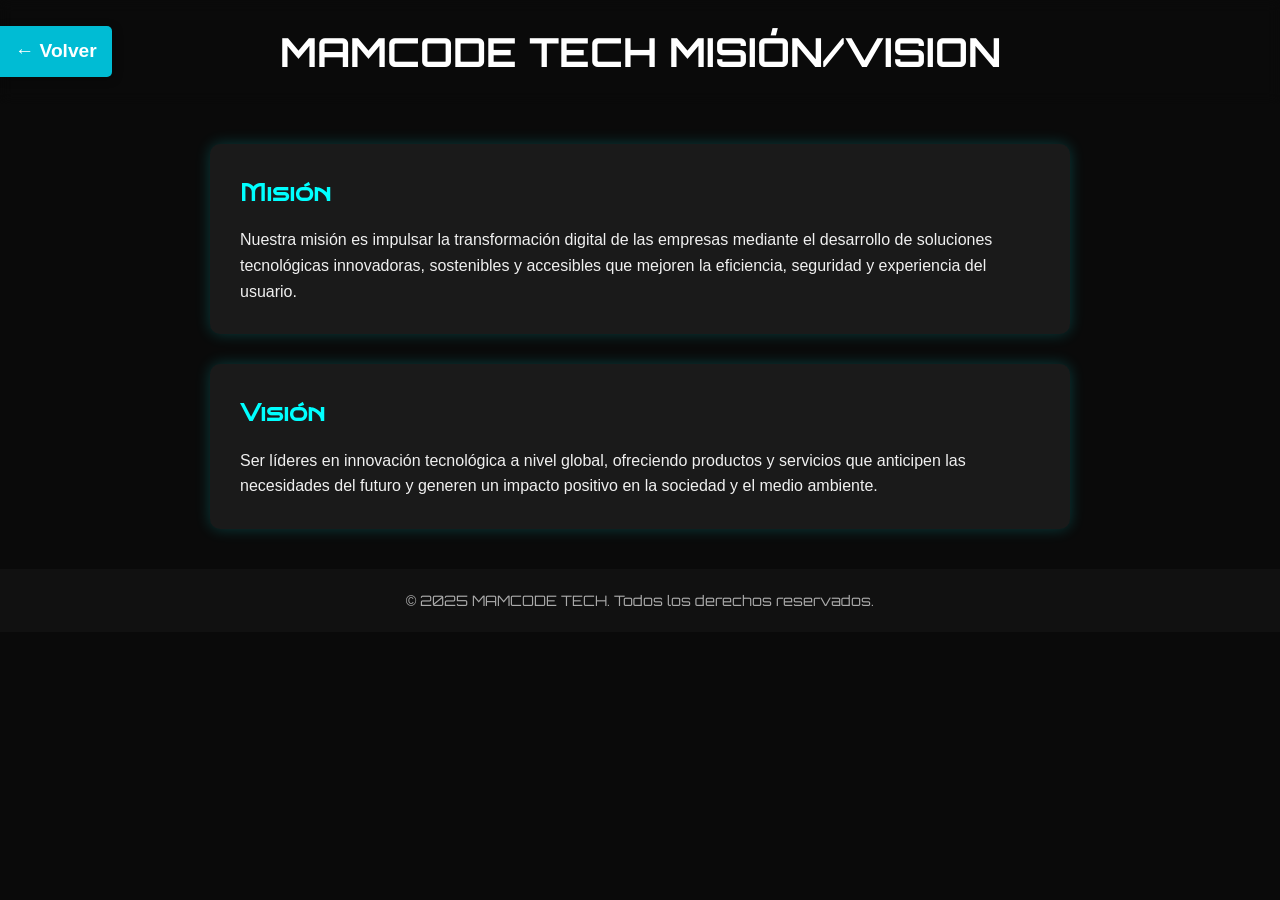
<file: PPP_1/templates/mis-vis.html>
<!DOCTYPE html>
<html lang="es">
<head>
  <meta charset="UTF-8" />
  <meta name="viewport" content="width=device-width, initial-scale=1.0" />
  <title>MAMCODE - Misión y Visión</title>
  <link href="https://fonts.googleapis.com/css2?family=Orbitron&display=swap" rel="stylesheet">
  <link rel="preconnect" href="https://fonts.googleapis.com">
  <link rel="preconnect" href="https://fonts.gstatic.com" crossorigin>
  <link href="https://fonts.googleapis.com/css2?family=Bruno+Ace+SC&display=swap" rel="stylesheet">
  
    <!--CSS-->
  <style>
    * {
      margin: 0;
      padding: 0;
      box-sizing: border-box;
    }
    body {
      font-family: 'Segoe UI', sans-serif;
      background-color: #0a0a0a;
      color: #f0f0f0;
      line-height: 1.6;
    }
    header {
      padding: 20px 40px;
      text-align: center;
      backdrop-filter: blur(7px);
    }
    header h1 {
      font-size: 2.5rem;
      color: #ffffff;
      font-family: 'Orbitron', sans-serif;
    }
    .container {
      max-width: 900px;
      margin: 40px auto;
      padding: 0 20px;
    }
    .section {
      background-color: #1a1a1a;
      padding: 30px;
      margin-bottom: 30px;
      border-radius: 10px;
      box-shadow: 0 0 15px rgba(0, 255, 255, 0.2);
    }
    .section h2 {
      color: #00ffff;
      margin-bottom: 15px;
      font-family: "Bruno Ace SC", sans-serif;
    }
    .section p{
      font-family:Arial, Helvetica, sans-serif
    }
    footer {
      text-align: center;
      padding: 20px;
      background-color: #111;
      color: #aaa;
      font-size: 0.9rem;
      font-family: 'Orbitron', sans-serif;
    }
    .tech{
    position: absolute;
    top: 0;
    z-index: -1;
    }

    @media (max-width: 600px) {
      header h1 {
        font-size: 1.8rem;
      }
      .section {
        padding: 20px;
      }
    }
    .flecha {
    font-size: 1.2rem;
    color: #00bcd4;
    text-decoration: none;
    display: inline-block;
    position: fixed;        
    top:25%;               
    left: 0;                
    background-color: #00bcd4;
    color: #fff;
    padding: 10px 15px;
    border-radius: 0 5px 5px 0;
    text-decoration: none;
    font-weight: bold;
    font-family: sans-serif;
    box-shadow: 2px 2px 10px rgba(0,0,0,0.3);
    }
  </style>
</head>

<!--HTML-->
<body>

  <header>
    <h1>MAMCODE TECH MISIÓN/VISION</h1>
    <a href="javascript:history.back()" class="flecha">&#8592; Volver</a>
  </header>

  <div class="container">
    <div class="section">
      <h2>Misión</h2>
      <p>
        Nuestra misión es impulsar la transformación digital de las empresas mediante el desarrollo de soluciones tecnológicas innovadoras, sostenibles y accesibles que mejoren la eficiencia, seguridad y experiencia del usuario.
      </p>
    </div>

    <div class="section">
      <h2>Visión</h2>
      <p>
        Ser líderes en innovación tecnológica a nivel global, ofreciendo productos y servicios que anticipen las necesidades del futuro y generen un impacto positivo en la sociedad y el medio ambiente.
      </p>
    </div>
  </div>

  <footer>
    &copy; 2025 MAMCODE TECH. Todos los derechos reservados.
  </footer>

</body>
</html>
</file>
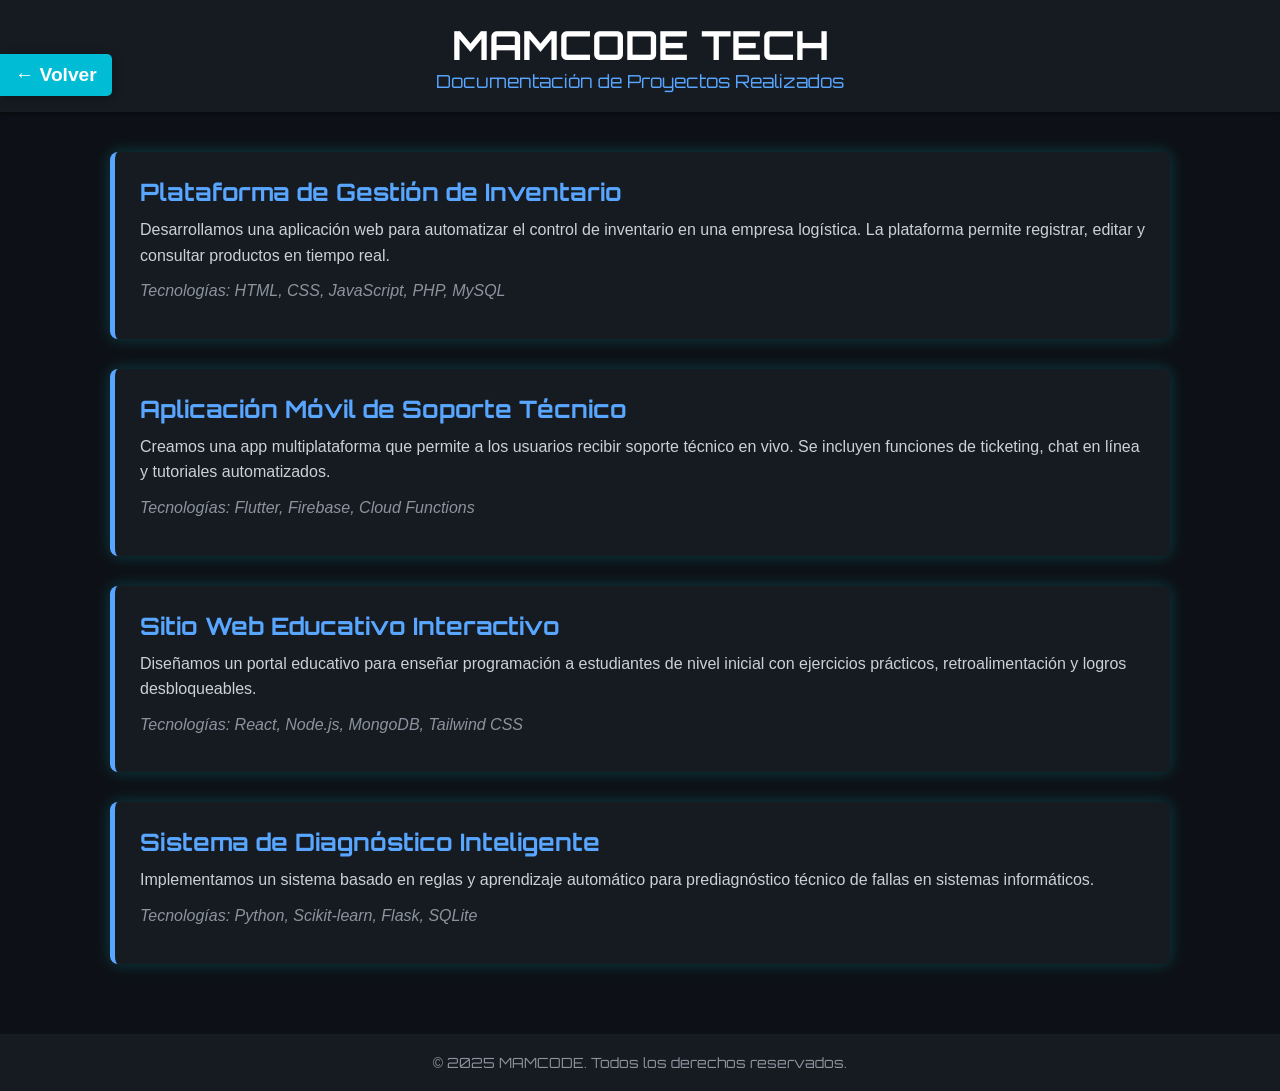
<file: PPP_1/templates/portfolio.html>
<!DOCTYPE html>
<html lang="es">
<head>
  <meta charset="UTF-8">
  <meta name="viewport" content="width=device-width, initial-scale=1.0">
  <title>Documentación de Proyectos | MAMCODE TECH</title>
  <link href="https://fonts.googleapis.com/css2?family=Orbitron:wght@400;700&display=swap" rel="stylesheet">
  <style>
    * {
      margin: 0;
      padding: 0;
      box-sizing: border-box;
    }
    body {
      font-family: 'Orbitron', sans-serif;
      background-color: #0d1117;
      color: #c9d1d9;
    }
    header {
      background-color: #161b22;
      padding: 20px 40px;
      text-align: center;
      box-shadow: 0 2px 5px rgba(0,0,0,0.5);
    }
    header h1 {
      font-size: 2.5rem;
      color: #ffffff;
    }
    header p {
      color: #58a6ff;
      font-size: 18px;
    }
    main {
      padding: 40px 20px;
      max-width: 1100px;
      margin: auto;
    }
    .proyecto {
      background-color: #161b22;
      padding: 25px;
      border-left: 5px solid #58a6ff;
      margin-bottom: 30px;
      border-radius: 8px;
      transition: transform 0.3s ease;
      box-shadow: 0 0 15px rgba(0, 255, 255, 0.2);
    }
    .proyecto:hover {
      transform: translateY(-10px);
    }
    .proyecto h2 {
      font-size: 24px;
      color: #58a6ff;
      margin-bottom: 10px;
    }
    .proyecto p {
      margin-bottom: 10px;
      line-height: 1.6;
      font-family: Arial, Helvetica, sans-serif;
    }
    .tecnologias {
      font-style: italic;
      color: #8b949e;
    }
    footer {
      background-color: #161b22;
      text-align: center;
      padding: 20px;
      color: #8b949e;
      font-size: 14px;
    }
    .flecha {
    font-size: 1.2rem;
    display: inline-block;
    position: fixed;        
    top: 6%;               
    left: 0;                
    background-color: #00bcd4;
    color: #fff;
    padding: 10px 15px;
    border-radius: 0 5px 5px 0;
    text-decoration: none;
    font-weight: bold;
    font-family: sans-serif;
    box-shadow: 2px 2px 10px rgba(0,0,0,0.3);
    }
  </style>
</head>

<body>
  <header>
    <h1>MAMCODE TECH</h1>
    <p>Documentación de Proyectos Realizados</p>
    <a href="javascript:history.back()" class="flecha">&#8592; Volver</a>
  </header>

  <main>
    <div class="proyecto">
      <h2> Plataforma de Gestión de Inventario</h2>
      <p>Desarrollamos una aplicación web para automatizar el control de inventario en una empresa logística. La plataforma permite registrar, editar y consultar productos en tiempo real.</p>
      <p class="tecnologias">Tecnologías: HTML, CSS, JavaScript, PHP, MySQL</p>
    </div>

    <div class="proyecto">
      <h2> Aplicación Móvil de Soporte Técnico</h2>
      <p>Creamos una app multiplataforma que permite a los usuarios recibir soporte técnico en vivo. Se incluyen funciones de ticketing, chat en línea y tutoriales automatizados.</p>
      <p class="tecnologias">Tecnologías: Flutter, Firebase, Cloud Functions</p>
    </div>

    <div class="proyecto">
      <h2> Sitio Web Educativo Interactivo</h2>
      <p>Diseñamos un portal educativo para enseñar programación a estudiantes de nivel inicial con ejercicios prácticos, retroalimentación y logros desbloqueables.</p>
      <p class="tecnologias">Tecnologías: React, Node.js, MongoDB, Tailwind CSS</p>
    </div>

    <div class="proyecto">
      <h2> Sistema de Diagnóstico Inteligente</h2>
      <p>Implementamos un sistema basado en reglas y aprendizaje automático para prediagnóstico técnico de fallas en sistemas informáticos.</p>
      <p class="tecnologias">Tecnologías: Python, Scikit-learn, Flask, SQLite</p>
    </div>
  </main>

  <footer>
    &copy; 2025 MAMCODE. Todos los derechos reservados.
  </footer>

</body>
</html>
</file>
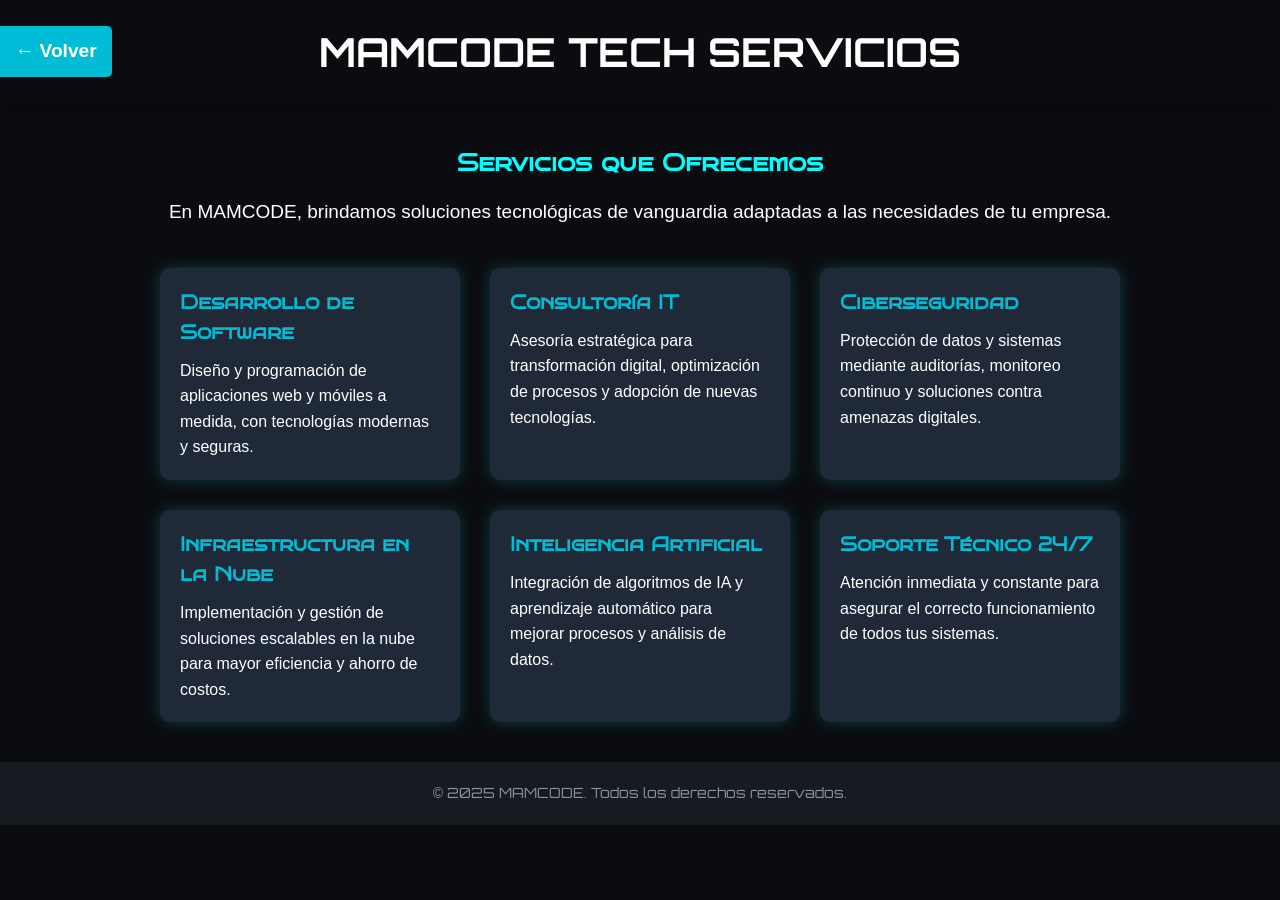
<file: PPP_1/templates/servicios.html>
<!DOCTYPE html>
<html lang="es">
<head>
  <meta charset="UTF-8" />
  <meta name="viewport" content="width=device-width, initial-scale=1.0" />
  <link href="https://fonts.googleapis.com/css2?family=Orbitron&display=swap" rel="stylesheet">
  <link rel="preconnect" href="https://fonts.googleapis.com">
    <link rel="preconnect" href="https://fonts.gstatic.com" crossorigin>
    <link href="https://fonts.googleapis.com/css2?family=Bruno+Ace+SC&display=swap" rel="stylesheet">
  
  <title>MAMCODE TECH - Servicios</title>

<style>
    * {
      margin: 0;
      padding: 0;
      box-sizing: border-box;
    }
    body {
      font-family: 'Segoe UI', sans-serif;
      background-color: #0b0c10;
      color: #ffffff;
      line-height: 1.6;
    }
    header {
      padding: 20px;
      text-align: center;
      box-shadow: 0 4px 10px rgba(0,0,0,0.3);
      backdrop-filter: blur(7px);
    }
    header h1 {
      font-size: 2.5rem;
      color: #ffffff;
      font-family: 'Orbitron', sans-serif;
    }
    .container {
      max-width: 1000px;
      margin: 40px auto;
      padding: 0 20px;
    }
    .intro {
      text-align: center;
      margin-bottom: 40px;
    }
    .intro p{
        font-size: 19px;
        font-family:Arial, Helvetica, sans-serif
    }
    .intro h2{
      color: #00ffff;
      margin-bottom: 15px;
      font-family: "Bruno Ace SC", sans-serif;
    }
    .services {
      display: grid;
      grid-template-columns: repeat(auto-fit, minmax(250px, 1fr));
      gap: 30px;
      
    }
    .service {
      background-color: #1f2937;
      padding: 20px;
      border-radius: 10px;
      transition: transform 0.3s ease;
      box-shadow: 0 0 15px rgba(0, 255, 255, 0.2);
    }
    .service:hover {
      transform: translateY(-10px);
    }
    .service h3 {
      color: #00bcd4;
      margin-bottom: 10px;
      font-family: "Bruno Ace SC", sans-serif;
    }
    footer{
      font-family: 'Orbitron', sans-serif;
      background-color: #161b22;
      text-align: center;
      padding: 20px;
      color: #8b949e;
      font-size: 14px;
    }

    @media (max-width: 600px) {
      header h1 {
        font-size: 2rem;
      }
    }
    .flecha {
    font-size: 1.2rem;
    text-decoration: none;
    display: inline-block;
    position: fixed;        
    top:25%;               
    left: 0;                
    background-color: #00bcd4;
    color: #fff;
    padding: 10px 15px;
    border-radius: 0 5px 5px 0;
    font-weight: bold;
    font-family: sans-serif;
    box-shadow: 2px 2px 10px rgba(0,0,0,0.3);
    }
  </style>
</head>

<body>

  <header>
    <h1>MAMCODE TECH SERVICIOS</h1>
    <a href="javascript:history.back()" class="flecha">&#8592; Volver</a>
  </header>

  <div class="container">
    <div class="intro">
      <h2>Servicios que Ofrecemos</h2>
      <p>En MAMCODE, brindamos soluciones tecnológicas de vanguardia adaptadas a las necesidades de tu empresa.</p>
    </div>

    <div class="services">
      <div class="service">
        <h3>Desarrollo de Software</h3>
        <p>Diseño y programación de aplicaciones web y móviles a medida, con tecnologías modernas y seguras.</p>
      </div>

      <div class="service">
        <h3>Consultoría IT</h3>
        <p>Asesoría estratégica para transformación digital, optimización de procesos y adopción de nuevas tecnologías.</p>
      </div>

      <div class="service">
        <h3>Ciberseguridad</h3>
        <p>Protección de datos y sistemas mediante auditorías, monitoreo continuo y soluciones contra amenazas digitales.</p>
      </div>

      <div class="service">
        <h3>Infraestructura en la Nube</h3>
        <p>Implementación y gestión de soluciones escalables en la nube para mayor eficiencia y ahorro de costos.</p>
      </div>

      <div class="service">
        <h3>Inteligencia Artificial</h3>
        <p>Integración de algoritmos de IA y aprendizaje automático para mejorar procesos y análisis de datos.</p>
      </div>

      <div class="service">
        <h3>Soporte Técnico 24/7</h3>
        <p>Atención inmediata y constante para asegurar el correcto funcionamiento de todos tus sistemas.</p>
      </div>
    </div>
  </div>
  
  <footer>
    &copy; 2025 MAMCODE. Todos los derechos reservados.
  </footer>

</body>
</html>
</file>
